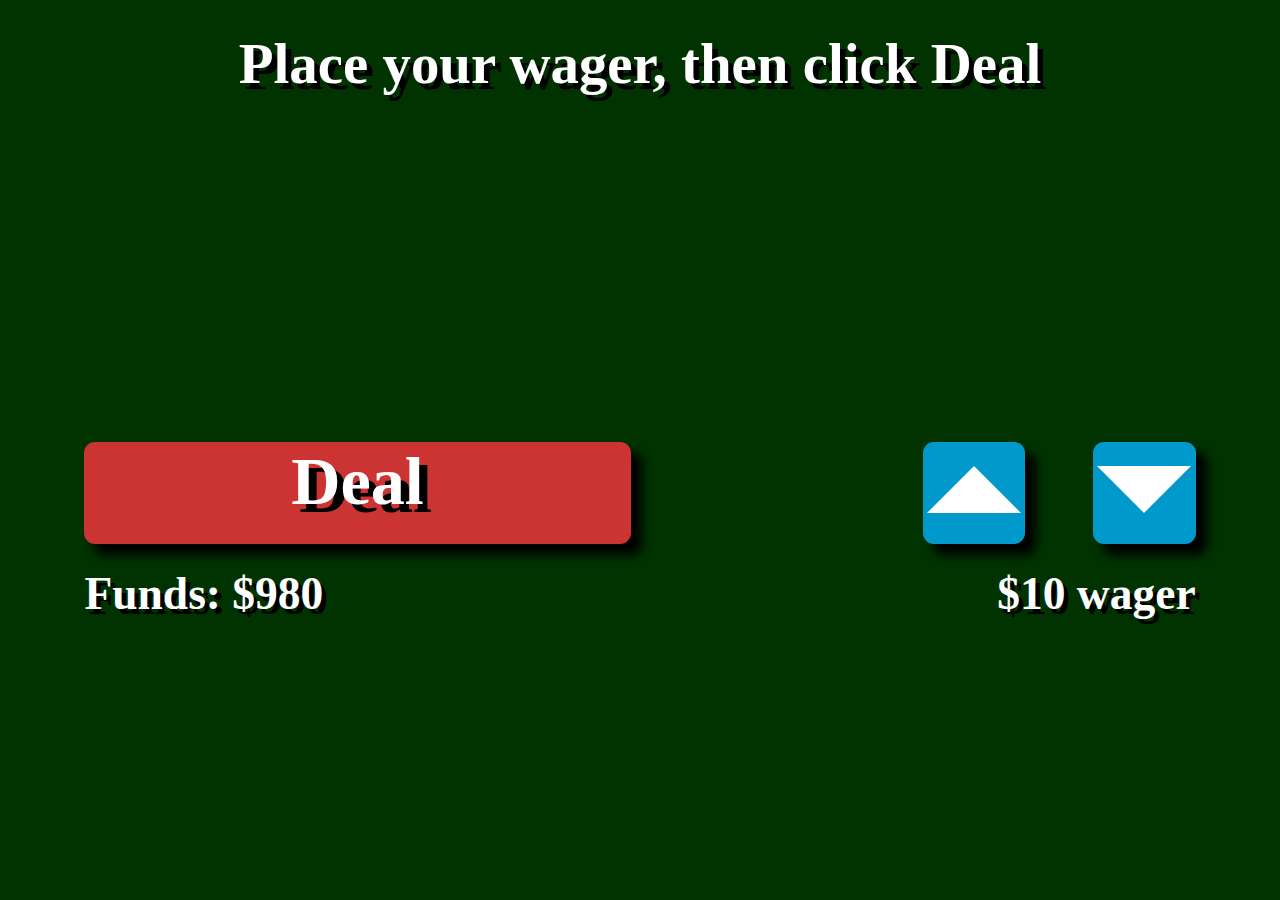
<file: index.html>
﻿<!DOCTYPE html>
<html xmlns="http://www.w3.org/1999/xhtml">
<head>
    <title>Video Poker</title>
    <link rel="stylesheet" href="styles.css" />
    <script src="js/jquery-2.1.0.min.js"></script>
    <script src="js/jquery-ui.min.js"></script>
    <script src="js/DisplayManager.js"></script>
    <script src="js/Card.js"></script>
    <script src="js/Deck.js"></script>
    <script src="js/Hand.js"></script>
    <script src="js/videopoker.js"></script>
    <script src="js/tests.js"></script>
    <meta name="viewport" content="width=device-width, user-scalable=no">
</head>
<body>
    <div id="game">
        <div id="statusDisplay"></div>
        <div class="handCard" id="handCardDisplay0"></div>
        <div class="handCardSpacer"></div>
        <div class="handCard" id="handCardDisplay1"></div>
        <div class="handCardSpacer"></div>
        <div class="handCard" id="handCardDisplay2"></div>
        <div class="handCardSpacer"></div>
        <div class="handCard" id="handCardDisplay3"></div>
        <div class="handCardSpacer"></div>
        <div class="handCard" id="handCardDisplay4"></div>
        <div id="bottom">
            <div id="buttons">
                <div id="dealButton">Deal</div>
                <div id="wagerButtons">
                    <div id="wagerButtonDown">
                        <div class="arrow-down"></div>
                    </div>
                    <div id="wagerButtonUp">
                        <div class="arrow-up"></div>
                    </div>
                    
                </div>
            </div>
            <div id="displays">
                <div id="moneyDisplay"></div>
                <div id="wagerDisplay"></div>
            </div>
        </div> 
    </div>
</body>
</html>
</file>
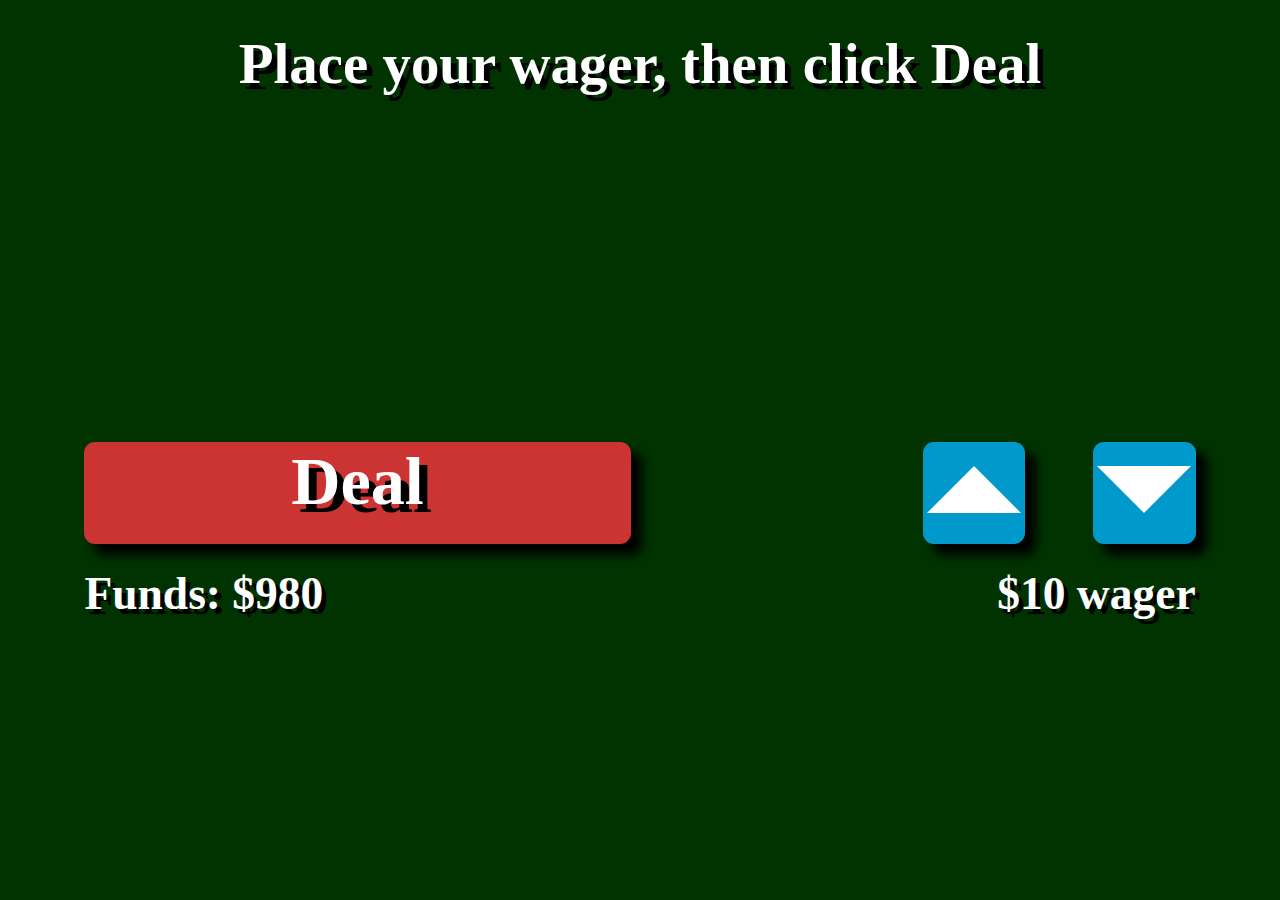
<file: index_test.html>
﻿<!DOCTYPE html>
<html xmlns="http://www.w3.org/1999/xhtml">
<head>
    <title>Video Poker</title>
    <link rel="stylesheet" href="styles.css" />
    <script src="js/jquery-2.1.0.min.js"></script>
    <script src="js/DisplayManager.js"></script>
    <script src="js/Card.js"></script>
    <script src="js/Deck.js"></script>
    <script src="js/Hand.js"></script>
    <script src="js/videopoker.js"></script>
    <script src="js/tests.js"></script>
</head>
<body>
    <div id="game">
        <div id="statusDisplay"></div>
        <div class="handCard" id="handCardDisplay0" onclick="holdCardToggle(0);">
            <div class="handCardSuit" id="handCardSuitDisplay0"></div>
        </div>
        <div class="handCardSpacer"></div>
        <div class="handCard" id="handCardDisplay1" onclick="holdCardToggle(1);">
            <div class="handCardSuit" id="handCardSuitDisplay1"></div>
        </div>
        <div class="handCardSpacer"></div>
        <div class="handCard" id="handCardDisplay2" onclick="holdCardToggle(2);">
            <div class="handCardSuit" id="handCardSuitDisplay2"></div>
        </div>
        <div class="handCardSpacer"></div>
        <div class="handCard" id="handCardDisplay3" onclick="holdCardToggle(3);">
            <div class="handCardSuit" id="handCardSuitDisplay3"></div>
        </div>
        <div class="handCardSpacer"></div>
        <div class="handCard" id="handCardDisplay4" onclick="holdCardToggle(4);">
            <div class="handCardSuit" id="handCardSuitDisplay4"></div>
        </div>
        <div id="bottom">
            <div id="buttons">
                <div id="dealButton" onclick="onClickDeal();">Deal</div>
                <div id="wagerButtons">
                    <div id="wagerButtonDown" onclick="onClickWagerDown();">
                        <div class="arrow-down"></div>
                    </div>
                    <div id="wagerButtonUp" onclick="onClickWagerUp();">
                        <div class="arrow-up"></div>
                    </div>
                    
                </div>
            </div>
            <div id="displays">
                <div id="moneyDisplay"></div>
                <div id="wagerDisplay"></div>
            </div>
        </div> 
    </div>
    <!--
    <div id="testOutput"></div>
    <script>runTests();</script>
    -->
</body>
</html>
</file>
<file: styles.css>
﻿body {
    -webkit-box-sizing: border-box;
    -moz-box-sizing: border-box;  
    box-sizing: border-box;   
    font-family: Tahoma;
    text-align: center;
    background-color:#030;
}

#game {
    display: inline-block;
    margin: 0 auto;
    padding: 1em;
    text-align: center; 
}

#statusDisplay {
    color: #fff;
    text-shadow: 0.1em 0.1em #000;
    font-size: 2.5em;
    font-weight: bold;
    margin-bottom: 0.5em;
}


.handCard {
    width: 2em;
    height: 3em;
    background-color: #bbb;
    float: left;
    border: 0.125em #fff solid;
    box-shadow: 0.125em 0.125em 0.125em #000;
    border-radius: 0.125em;
    font-size: 4em;
    font-weight: bold;
    background-size:100% 100%;
    background-position:center center;
    background-repeat: no-repeat;
    font-family: 'Courier New';
}

.handCardSpacer {
    width: 1em;
    height: 1em;
    float: left;
    visibility: hidden;
}

#bottom {
    clear: both;
}

#displays {
    clear: both;
}


#moneyDisplay {
    float: left;
    font-size: 2em;
    width: 15em;
    text-align: left;
    padding: 0.5em 0 0 0;
    margin: auto auto 0 0;
    color: #fff;
    text-shadow: 0.1em 0.1em #000;
    font-weight: bold;
}

#wagerDisplay {
    font-size: 2em;
    text-align: right;
    padding: 0.5em 0 0 0;
    color: #fff;
    text-shadow: 0.1em 0.1em #000;
    font-weight: bold;
}


#buttons {
    clear: both;
    padding-top: 1em;
}

#dealButton {    
    background: #c33;
    height: 1.5em;
    width: 8em;
    color: #fff;
    text-shadow: 0.12em 0.12em #000;
    font-weight: bold;
    font-size: 3em;
    float: left;
    margin-right: 2em;
    box-shadow: 0.16em 0.16em 0.16em #000;
    border-radius: 0.16em;
}

#wagerButtonUp {
    background-color: #09c;
    height: 1.5em;
    width: 1.5em;
    font-size: 3em;
    font-weight: bold;
    color: #fff;
    float: right;
    margin-right: 1em;
    box-shadow: 0.16em 0.16em 0.16em #000;
    border-radius: 0.16em;
}

#wagerButtonDown {
    background-color: #09c;
    height: 1.5em;
    width: 1.5em;
    font-size: 3em;
    font-weight: bold;
    float: right;
    color: #fff;
    box-shadow: 0.16em 0.16em 0.16em #000;
    border-radius: 0.16em;
}


.arrow-up {
	width: 0; 
	height: 0;
	border-left: 0.7em solid transparent;
	border-right: 0.7em solid transparent;
	border-bottom: 0.7em solid #fff;
    margin: 0.35em auto 0 auto;
}

.arrow-down {
	width: 0; 
	height: 0; 
	border-left: 0.7em solid transparent;
	border-right: 0.7em solid transparent;
	border-top: 0.7em solid #fff;
    margin: 0.35em auto 0 auto;
}
</file>
